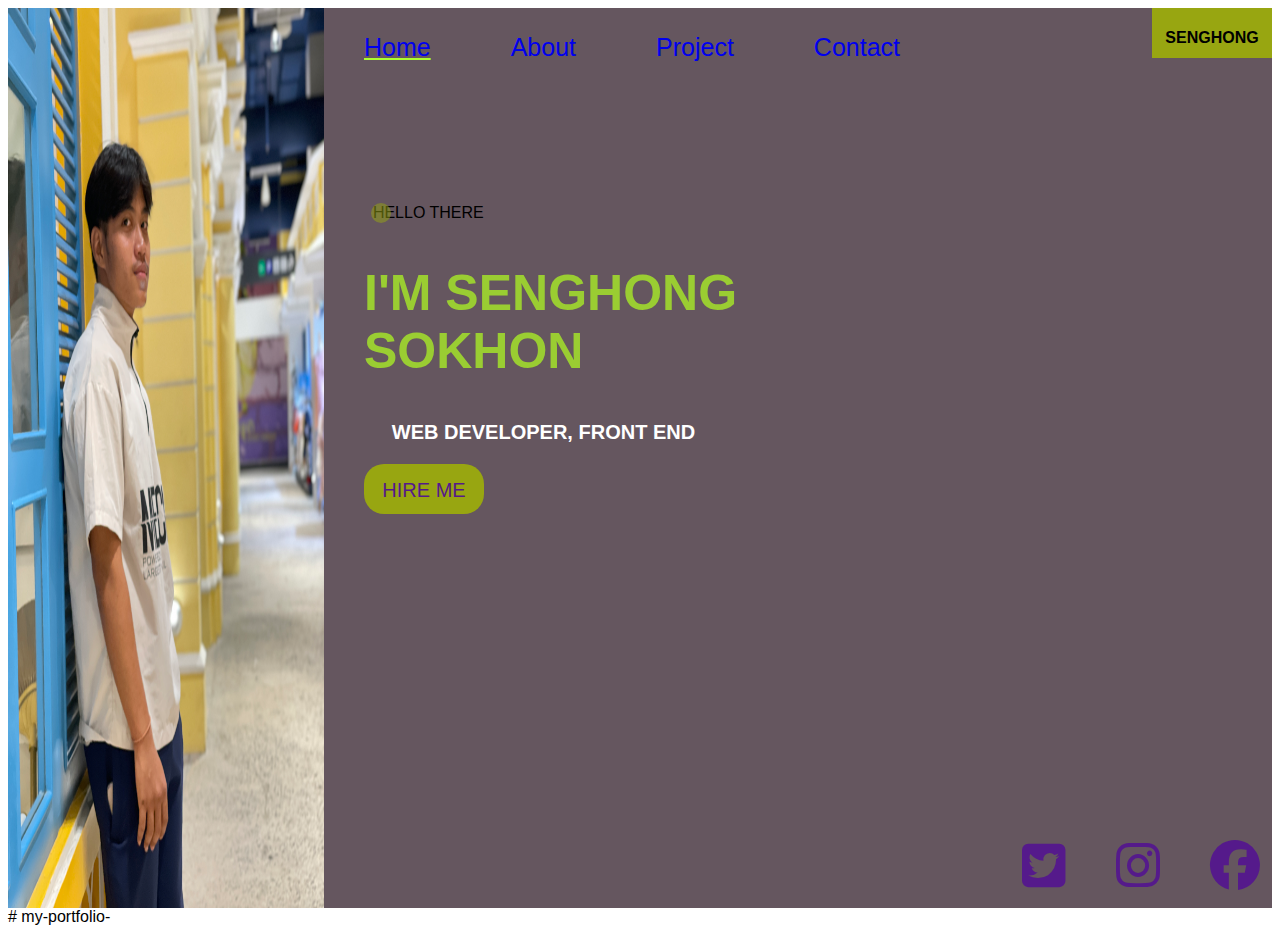
<file: index.html>
<!DOCTYPE html>
<html lang="en">
<head>
    <meta charset="UTF-8">
    <meta name="viewport" content="width=device-width, initial-scale=1.0">
    <title>SENGHONG PFL</title> 
    <link rel="stylesheet" href="style.css">
    <link rel="stylesheet" href="https://cdnjs.cloudflare.com/ajax/libs/font-awesome/6.7.1/css/all.min.css">
</head>
<body>
    <div class="container">
      <div class="main">
         <div class="pic">
            <img src="img/IMG_4758.JPG" alt="photo">
        </div>
        <div class="item">
            <div class="menu">
                <ul>
                    <li class="home"><a href="./index.html">Home</a></li>
                    <li class="about"><a href="./page/about.html">About</a></li>
                    <li class="exper"><a href="./page/project.html">Project</a></li>
                    <li class="contact"><a href="./page/contact.html">Contact</a></li>
                </ul>
                <div class="name-left">
                    <h4>
                        SENGHONG    
                    </h4>
            </div>
            </div>
                <div class="info">
                    <P>  &nbsp;&nbsp;HELLO THERE</P>
                    <div class="circle"></div>
                        <h2> I'M SENGHONG  
                            <br>SOKHON
                        </h2>
                            <h3>
                                &nbsp;&nbsp;&nbsp;&nbsp;  WEB DEVELOPER, FRONT END
                            </h3>
                            <div class="hireme">
                                <p> 
                                    <a href="">HIRE ME </a>
                                </p>
                            </div>
                </div>
                <div class="icon">
                   <a href="">
                    <i class="fa-brands fa-square-twitter"></i> 
                    </a>
                    <a href="">
                        <i class="fa-brands fa-instagram"></i>
                    </a>
                   <a href="">
                        <i class="fa-brands fa-facebook"></i>
                    </a>
                </div>
            </div>
        </div>
        </div> 
    </div>
</body>
</html># my-portfolio-
</file>
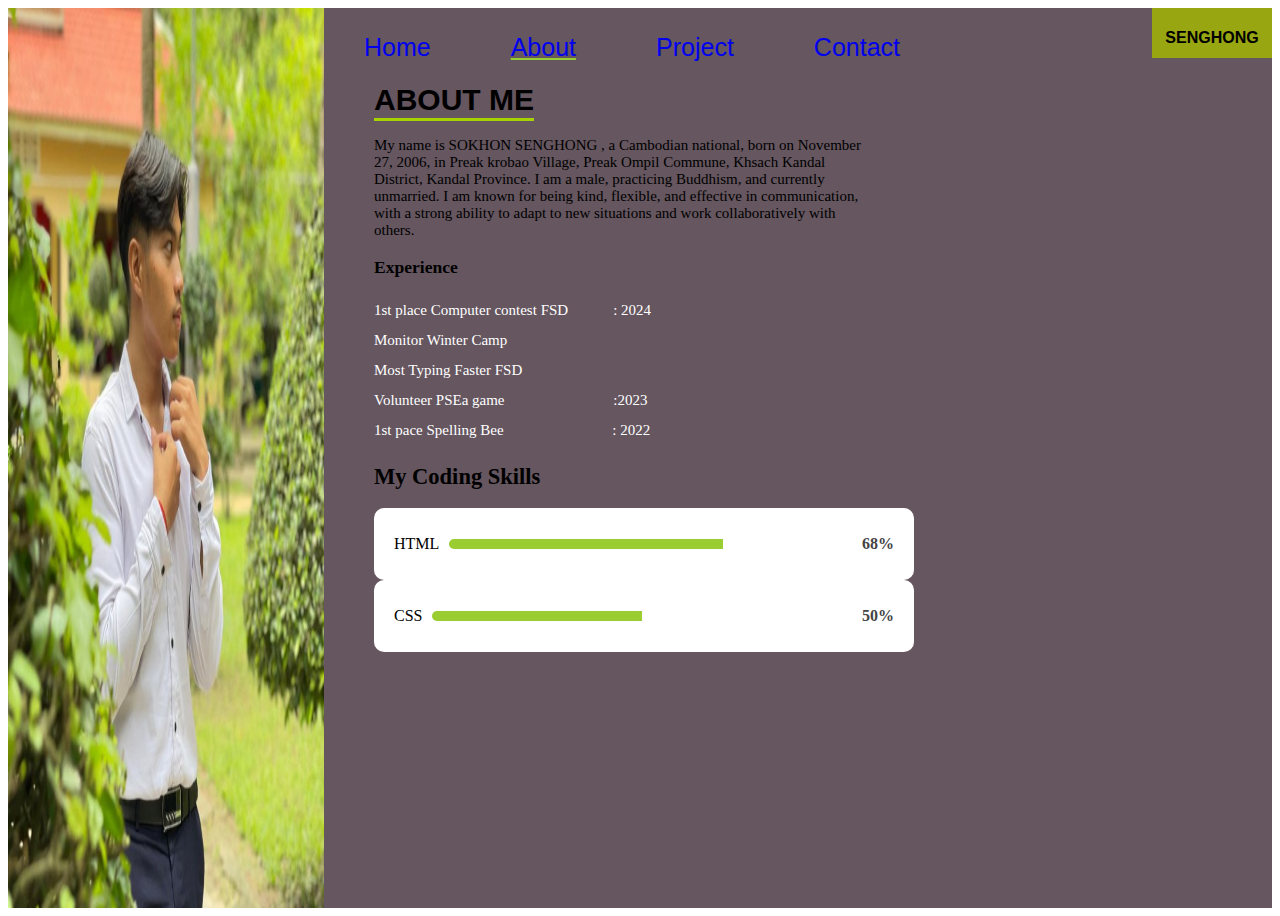
<file: page/about.html>
<!DOCTYPE html>
<html lang="en">
<head>
    <meta charset="UTF-8">
    <meta name="viewport" content="width=device-width, initial-scale=1.0">
    <title>about</title> 
    <link rel="stylesheet" href="/style/about.css">
</head>
<body>
    <div class="container">
      <div class="main">
         <div class="pic">
            <img src="/img/photo_2024-09-21_22-04-07.jpg" alt="photo">
        </div>
        <div class="item">
            <div class="menu">
                <ul>
                    <li class="home"><a href="/index.html">Home</a></li>
                    <li class="about"><a href="#">About</a></li>
                    <li class="exper"><a href="project.html">Project</a></li>
                    <li class="contact"><a href="contact.html">Contact</a></li>
                </ul>
                <div class="name-left">
                    <h4>
                        SENGHONG    
                    </h4>
                </div>
                    <div class="aboutme">
                        <h2>ABOUT ME</h2>
                        <div class="underline"></div>
                    </div>
                </div>
                <div class="me-info">
                    <p>My name is SOKHON SENGHONG , a Cambodian national, born on November 27, 2006, in Preak krobao Village, Preak Ompil Commune, Khsach Kandal District, Kandal Province. I am a male, practicing Buddhism, and currently unmarried. I am known for being kind, flexible, and effective in communication, with a strong ability to adapt to new situations and work collaboratively with others. </p>
                    <div class="experience">
                            <h3>Experience</h3>
                            <div class="achive">
                                <p>
                                    1st place Computer contest FSD  &nbsp; &nbsp; &nbsp; &nbsp; &nbsp; &nbsp;: 2024  <br>
                                    Monitor Winter Camp                                             <br>
                                    Most Typing Faster FSD <br>   
                                    Volunteer PSEa game &nbsp;&nbsp;&nbsp;&nbsp;&nbsp;&nbsp;&nbsp;&nbsp;&nbsp;&nbsp;&nbsp;&nbsp;&nbsp;&nbsp;&nbsp;&nbsp;&nbsp;&nbsp;&nbsp;&nbsp;&nbsp;&nbsp;&nbsp;&nbsp;&nbsp;&nbsp;&nbsp;  :2023   <br>
                                    1st pace Spelling Bee  &nbsp; &nbsp; &nbsp; &nbsp;&nbsp;&nbsp;&nbsp;&nbsp;&nbsp;&nbsp;&nbsp;&nbsp;&nbsp;&nbsp;&nbsp;&nbsp;&nbsp;&nbsp;&nbsp;&nbsp;&nbsp;&nbsp;&nbsp;&nbsp;  : 2022  <br>
                                </p>
                            </div>
                            <div class="skills">
                                <h2>My Coding Skills</h2>
                            <div class="skill">
                            <span>HTML</span>
                            <div class="progress-bar">
                                <div class="progress" style="width: 68%;"></div>
                            </div>
                            <span class="percentage">68%</span>
                            </div>
                            <div class="skill">
                            <span>CSS</span>
                            <div class="progress-bar">
                                <div class="progress" style="width: 50%;"></div>
                            </div>
                            <span class="percentage">50%</span>
                            </div>
                            </div>
                            
                    </div>
                </div> 
            </div>
            
    </div>
</file>
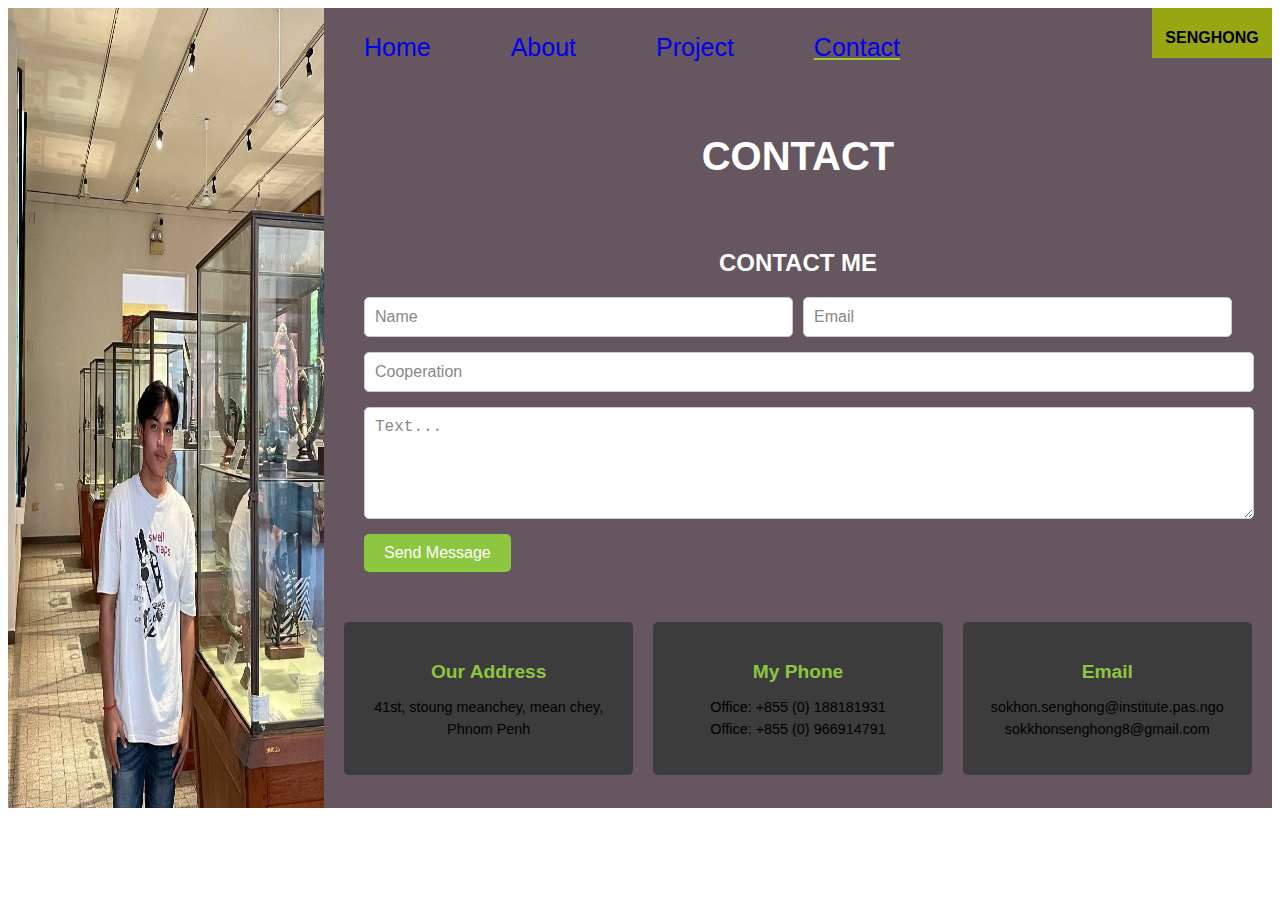
<file: page/contact.html>
<!DOCTYPE html>
<html lang="en">
<head>
    <meta charset="UTF-8">
    <meta name="viewport" content="width=device-width, initial-scale=1.0">
    <title>Contact</title> 
    <link rel="stylesheet" href="/style/contact.css">
</head>
<body>
    <div class="container">
        <div class="main">
           <div class="pic">
              <img src="/img/photo_2024-11-28_15-07-06.jpg" alt="photo">
          </div>
          <div class="item">
              <div class="menu">
                  <ul>
                      <li class="home"><a href="/index.html">Home</a></li>
                      <li class="about"><a href="about.html">About</a></li>
                      <li class="exper"><a href="project.html">Project</a></li>
                      <li class="contact"><a href="#">Contact</a></li>
                  </ul>
                  <div class="name-left">
                      <h4>
                          SENGHONG    
                      </h4>
                </div>
              </div>
              <div class="contact-container">
                <h1>CONTACT</h1>
                <div class="contact-form">
                  <h2>CONTACT ME</h2>
                  <form>
                    <div class="form-group">
                      <input type="text" placeholder="Name" required>
                      <input type="email" placeholder="Email" required>
                    </div>
                    <input type="text" placeholder="Cooperation" required>
                    <textarea placeholder="Text..." rows="5" required></textarea>
                    <button type="submit">Send Message</button>
                  </form>
                </div>
                <div class="contact-info">
                  <div class="info-item">
                    <h3>Our Address</h3>
                    <p>41st, stoung meanchey, mean chey, Phnom Penh</p>
                  </div>
                  <div class="info-item">
                    <h3>My Phone</h3>
                    <p>Office: +855 (0) 188181931<br>Office: +855 (0) 966914791</p>
                  </div>
                  <div class="info-item">
                    <h3>Email</h3>
                    <p>sokhon.senghong@institute.pas.ngo<br> sokkhonsenghong8@gmail.com</p>
                  </div>
                </div>
              </div>
    </div>
</body>
</html>
</file>
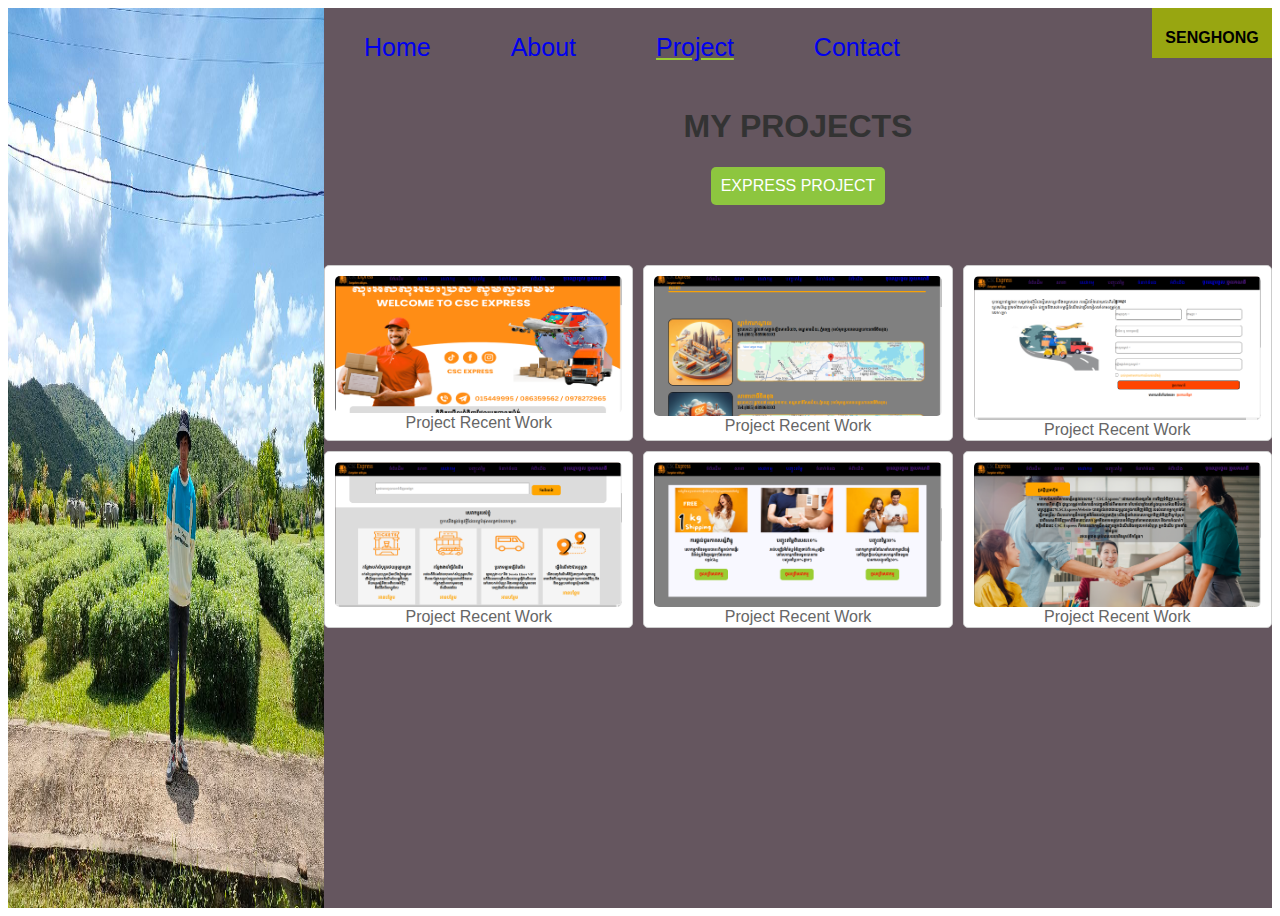
<file: page/project.html>
<!DOCTYPE html>
<html lang="en">
<head>
    <meta charset="UTF-8">
    <meta name="viewport" content="width=device-width, initial-scale=1.0">
    <title>Project</title>
    <link rel="stylesheet" href="/style/project.css">
</head>
<body>
    <div class="container">
        <div class="main">
           <div class="pic">
              <img src="/img/photo_2022-08-29_12-19-30.jpg" alt="photo">
          </div>
          <div class="item">
              <div class="menu">
                  <ul>
                      <li class="home"><a href="/index.html">Home</a></li>
                      <li class="about"><a href="about.html">About</a></li>
                      <li class="exper"><a href="project.html">Project</a></li>
                      <li class="contact"><a href="contact.html">Contact</a></li>
                  </ul>
                  <div class="name-left">
                      <h4>
                          SENGHONG    
                      </h4>
                </div>
              </div>
              <header>
                <h1>MY PROJECTS</h1>
                <button class="express-project-btn">EXPRESS PROJECT</button>
              </header>
              <div class="project-grid">
                <div class="project-card">
                  <img src="/img/Screenshot from 2024-11-28 14-35-31.png" alt="Project 1">
                  <p>Project Recent Work</p>
                </div>
                <div class="project-card">
                  <img src="/img/Screenshot from 2024-11-28 14-36-35.png" alt="Project 2">
                  <p>Project Recent Work</p>
                </div>
                <div class="project-card">
                  <img src="/img/Screenshot from 2024-11-28 14-37-12.png" alt="Project 3">
                  <p>Project Recent Work</p>
                </div>
                <div class="project-card">
                  <img src="/img/Screenshot from 2024-11-28 14-39-03.png" alt="Project 4">
                  <p>Project Recent Work</p>
                </div>
                <div class="project-card">
                  <img src="/img/Screenshot from 2024-11-28 14-39-17.png" alt="Project 5">
                  <p>Project Recent Work</p>
                </div>
                <div class="project-card">
                  <img src="/img/Screenshot from 2024-11-28 14-39-30.png" alt="Project 6">
                  <p>Project Recent Work</p>
                </div>
              </div>
    </div>
</body>
</html>
</file>
<file: style.css>
body{
margin: o;
padding: 0;
font-family: Impact, Haettenschweiler, 'Arial Narrow Bold', sans-serif;
}
.container{
    width: 100%;
    height: 100vh;
}
.mian{
    display: flex;
    flex-direction: column;
    width: 100%;
    height: 100vh ;
}
.pic{
    width: 25%;
    height: 100vh;
    background-color: green;
    float: left;
}
.pic img{
    background-position: center;
    background-repeat: no-repeat;
    background-attachment: fixed;
    width: 100%;
    height: 100%;
}
.item{
    width: 75%;
    height: 100vh;
    float: right;
    background-color: rgba(101, 86, 95, 1) ;
    position: relative;
}
.menu{
    display: flex;
}
.menu ul{
    list-style-type: none;
    display: flex;
    gap: 80px;
    font-size: 25px;
    font-family: Impact, Haettenschweiler, 'Arial Narrow Bold', sans-serif;
}
.menu a{
    text-decoration: none;
}
.home{
    text-decoration: underline;
    color: greenyellow; 
}
.home :hover{
    text-decoration:underline;color: yellowgreen;
}
.about{
    color: yellowgreen;
}
.about :hover{
    text-decoration: underline;
    color: yellowgreen;
}
.exper :hover{
    text-decoration: underline;
    color: yellowgreen;
}
.contact :hover{
    text-decoration: underline;
    color: yellowgreen;
}
.name-left{
    width: 120px;
    height: 50px;
    background-color: rgba(152, 166, 17, 1);
    position: absolute;
    right: 0;
}
.name-left h4{
    text-align: center;
    padding: -5%;
}
.info{
    width: 400px;
    height: 200px;
    display: block;
    position: absolute;
    left: 40px;
    top: 20%;
}
.info h2{
    color: yellowgreen;
    font-size: 50px;
}
.info h3{
    color: white;
    font-size: 20px;
    font-family: Impact, Haettenschweiler, 'Arial Narrow Bold', sans-serif;
}
.circle{
    width: 20px;
    height: 20px;
    border-radius: 100%;
    background-color: rgba(152, 166, 17, 0.5);
    position: absolute;
    top: 15px;
    left: 7px;
}
.hireme{
    width: 120px;
    height: 50px;
    background-color: rgba(152, 166, 17, 1);
    border-radius: 20px;
}
.hireme p{
    font-family: Impact, Haettenschweiler, 'Arial Narrow Bold', sans-serif;
    color: white;
    font-size: 20px;
    text-align: center;
    padding: 15px;
}
.hireme a{
    text-decoration: none;
}
.hireme :hover{ 
    background-color: goldenrod;
    border-radius: 20px;
    height: 43%;
} 
.icon{
    width: 250px;
    height: 70px;
    position: absolute;
    bottom: 0;
    right: 0;
    display: flex;
    gap: 50px;
}
.icon a{
    font-size: 50px;
}

.icon a i:hover {
    color: #fff;
    transition: 0.3s;
}
</file>
<file: style/about.css>
body{
    margin: o;
    padding: 0;
    font-family: Impact, Haettenschweiler, 'Arial Narrow Bold', sans-serif;
    }
    .container{
        width: 100%;
        height: 100vh;
    }
    .mian{
        display: flex;
        flex-direction: column;
        width: 100%;
        height: 100vh ;
    }
    .pic{
        width: 25%;
        height: 100vh;
        background-color: green;
        float: left;
    }
    .pic img{
        background-position: center;
        background-repeat: no-repeat;
        background-attachment: fixed;
        width: 100%;
        height: 100%;
    }
    .item{
        width: 75%;
        height: 100vh;
        float: right;
        background-color: rgba(101, 86, 95, 1) ;
        position: relative;
    }
    .menu{
        display: flex;
    }
    .menu ul{
        list-style-type: none;
        display: flex;
        gap: 80px;
        font-size: 25px;
        font-family: Impact, Haettenschweiler, 'Arial Narrow Bold', sans-serif;
    }
    .menu a{
        text-decoration: none;
    }
    .home{
        color: greenyellow; 
    }
    .home :hover{
        text-decoration:underline;color: yellowgreen;
    }
    .about{
        color: yellowgreen;
        text-decoration: underline;
    }
    .about :hover{
        text-decoration: underline;
        color: yellowgreen;
    }
    .exper :hover{
        text-decoration: underline;
        color: yellowgreen;
    }
    .contact :hover{
        text-decoration: underline;
        color: yellowgreen;
    }
    .name-left{
        width: 120px;
        height: 50px;
        background-color: rgba(152, 166, 17, 1);
        position: absolute;
        right: 0;
    }
    .name-left h4{
        text-align: center;
        padding: -5%;
    }
    .aboutme{
        width: 200px;
        height: fit-content;
        color: red;
        position: absolute;
        left: 50px;
        top: 50px;
    }
    .aboutme h2{
        font-size: 30px;
        color: black;
    }
    .underline{
        width: 80%;
        height: 3px;
        background-color: #a6d200;
        position: absolute;
        top: 60px;
    }
    .me-info{
        width: 500px;
        height: 500px;
        margin: 50px 50px;
        font-family: Georgia, 'Times New Roman', Times, serif;
        font-size: 15px;
    }
    .achive{
        line-height: 2;
    }
    .achive p{
        color: white;
        font-family: 'Times New Roman', Times, serif;
    }
    .skill{
        width: 500px;
        background-color: #ffffff;
        padding: 20px;
        line-height: 2;
        border-radius: 10px;
    }
    .skill h2 {
        text-align: center;
        margin-bottom: 20px;
    }
    .skill {
        display: flex;
        align-items: center;
        justify-content: space-between;  }
    .skill span {
        font-size: 16px;
    }
    .progress-bar {
        position: relative;
        flex-grow: 1;
        margin: 0 10px;
        height: 10px;
        border-radius: 5px;
        overflow: hidden;
    }
    .progress {
        height: 100%;
        background-color: yellowgreen;
        transition: width 0.5s ease;
    }
    .percentage {
        font-size: 14px;
        font-weight: bold;
        color: #444;
    }
</file>
<file: style/contact.css>
body{
    margin: o;
    padding: 0;
    font-family: Impact, Haettenschweiler, 'Arial Narrow Bold', sans-serif;
    }
    .container{
        width: 100%;
        height: 100vh;
    }
    .mian{
        display: flex;
        flex-direction: column;
        width: 100%;
        height: 100%;
    }
    .pic{
        width: 25%;
        height: 800px;
        background-color: rgba(101, 86, 95, 1) ;
        float: left;
    }
    .pic img{
        background-position: center;
        background-repeat: no-repeat;
        background-attachment: fixed;
        width: 100%;
        height: 100%;
    }
    .item{
        width: 75%;
        height: 800px;
        float: right;
        background-color: rgba(101, 86, 95, 1) ;
        position: relative;
    }
    .menu{
        display: flex;
    }
    .menu ul{
        list-style-type: none;
        display: flex;
        gap: 80px;
        font-size: 25px;
        font-family: Impact, Haettenschweiler, 'Arial Narrow Bold', sans-serif;
    }
    .menu a{
        text-decoration: none;
    }
    .home{
        color: greenyellow; 
    }
    .home :hover{
        text-decoration:underline;color: yellowgreen;
    }
    .about{
        color: yellowgreen;
    }
    .about :hover{
        text-decoration: underline;
        color: yellowgreen;
    }
    .exper :hover{
        text-decoration: underline;
        color: yellowgreen;
    }
    .contact{
        color: yellowgreen;
        text-decoration: underline;
    }
    .contact :hover{
        text-decoration: underline;
        color: yellowgreen;
    }
    .name-left{
        width: 120px;
        height: 50px;
        background-color: rgba(152, 166, 17, 1);
        position: absolute;
        right: 0;
    }
    .name-left h4{
        text-align: center;
        padding: -5%;
    } 
  .contact-container {
    max-width: 1200px;
    margin-bottom: 300px;
    /* margin: 0 auto; */
    padding: 20px;
  }
  
  h1 {
    text-align: center;
    font-size: 2.5rem;
    color: #fff;
    margin-bottom: 30px;
  }
  
  .contact-form {
    /* background-color: #3c3c3c; */
    padding: 20px;
    border-radius: 5px;
    margin-bottom: 30px;

  }
  
  .contact-form h2 {
    font-size: 1.5rem;
    color: #fff;
    margin-bottom: 20px;
    text-align: center;
  }
  
  form {
    display: flex;
    flex-direction: column;
    gap: 15px;
  }
  
  .form-group {
    display: flex;
    gap: 10px;
  }
  
  form input, form textarea {
    width: 100%;
    padding: 10px;
    border: 1px solid #ccc;
    border-radius: 5px;
    font-size: 1rem;
  }
  
  form input::placeholder, form textarea::placeholder {
    color: #888;
  }
  
  form button {
    background-color: #8dc63f;
    color: #fff;
    border: none;
    padding: 10px 20px;
    border-radius: 5px;
    cursor: pointer;
    font-size: 1rem;
    align-self: flex-start;
  }
  
  form button:hover {
    background-color: #76a82d;
  }
  
  .contact-info {
    display: flex;
    justify-content: space-between;
    gap: 20px;
  }
  .info-item {
    background-color: #3c3c3c;
    padding: 20px;
    border-radius: 5px;
    text-align: center;
    flex: 1;
  }
  .info-item h3 {
    margin-bottom: 10px;
    font-size: 1.2rem;
    color: #8dc63f;
  }
  .info-item p {
    font-size: 0.9rem;
    line-height: 1.5;
  }
</file>
<file: style/project.css>
body{
    margin: o;
    padding: 0;
    font-family: Impact, Haettenschweiler, 'Arial Narrow Bold', sans-serif;
    }
    .container{
        width: 100%;
        height: 100vh;
    }
    .mian{
        display: flex;
        flex-direction: column;
        width: 100%;
        height: 100vh ;
    }
    .pic{
        width: 25%;
        height: 100vh;
        background-color: green;
        float: left;
    }
    .pic img{
        background-position: center;
        background-repeat: no-repeat;
        background-attachment: fixed;
        width: 100%;
        height: 100%;
    }
    .item{
        width: 75%;
        height: 100vh;
        float: right;
        background-color: rgba(101, 86, 95, 1) ;
        position: relative;
    }
    .menu{
        display: flex;
    }
    .menu ul{
        list-style-type: none;
        display: flex;
        gap: 80px;
        font-size: 25px;
        font-family: Impact, Haettenschweiler, 'Arial Narrow Bold', sans-serif;
    }
    .menu a{
        text-decoration: none;
    }
    .home{
        color: greenyellow; 
    }
    .home :hover{
        text-decoration:underline;color: yellowgreen;
    }
    .about{
        color: yellowgreen;
    }
    .about :hover{
        text-decoration: underline;
        color: yellowgreen;
    }
    .exper{
        color: yellowgreen;
        text-decoration: underline;
    }
    .exper :hover{
        text-decoration: underline;
        color: yellowgreen;
    }
    .contact :hover{
        text-decoration: underline;
        color: yellowgreen;
    }
    .name-left{
        width: 120px;
        height: 50px;
        background-color: rgba(152, 166, 17, 1);
        position: absolute;
        right: 0;
    }
    .name-left h4{
        text-align: center;
        padding: -5%;
    }
  header {
    text-align: center;
    margin-bottom: 60px;
  }
  
  header h1 {
    font-size: 2rem;
    color: #333;
  }
  .express-project-btn {
    background-color: #8dc63f;
    color: #fff;
    padding: 10px 10px;
    border: none;
    border-radius: 5px;
    cursor: pointer;
    font-size: 1rem;
  }
  .express-project-btn:hover {
    background-color: #76a82d;
  }
  .project-grid {
    line-height: 0;
    display: grid;
    grid-template-columns: repeat(auto-fit, minmax(250px, 1fr));
    gap: 10px;
  }
  .project-card {
    background-color: #fff;
    border: 1px solid #ccc;
    border-radius: 5px;
    text-align: center;
    padding: 10px;
    transition: transform 0.3s;
  }
  .project-card:hover {
    transform: scale(1.05);
  }
  .project-card img {
    max-width: 100%;
    border-radius: 5px;
  }
  .project-card p {
    margin: 10px 0 0;
    font-size: 1rem;
    color: #666;
  }
</file>
